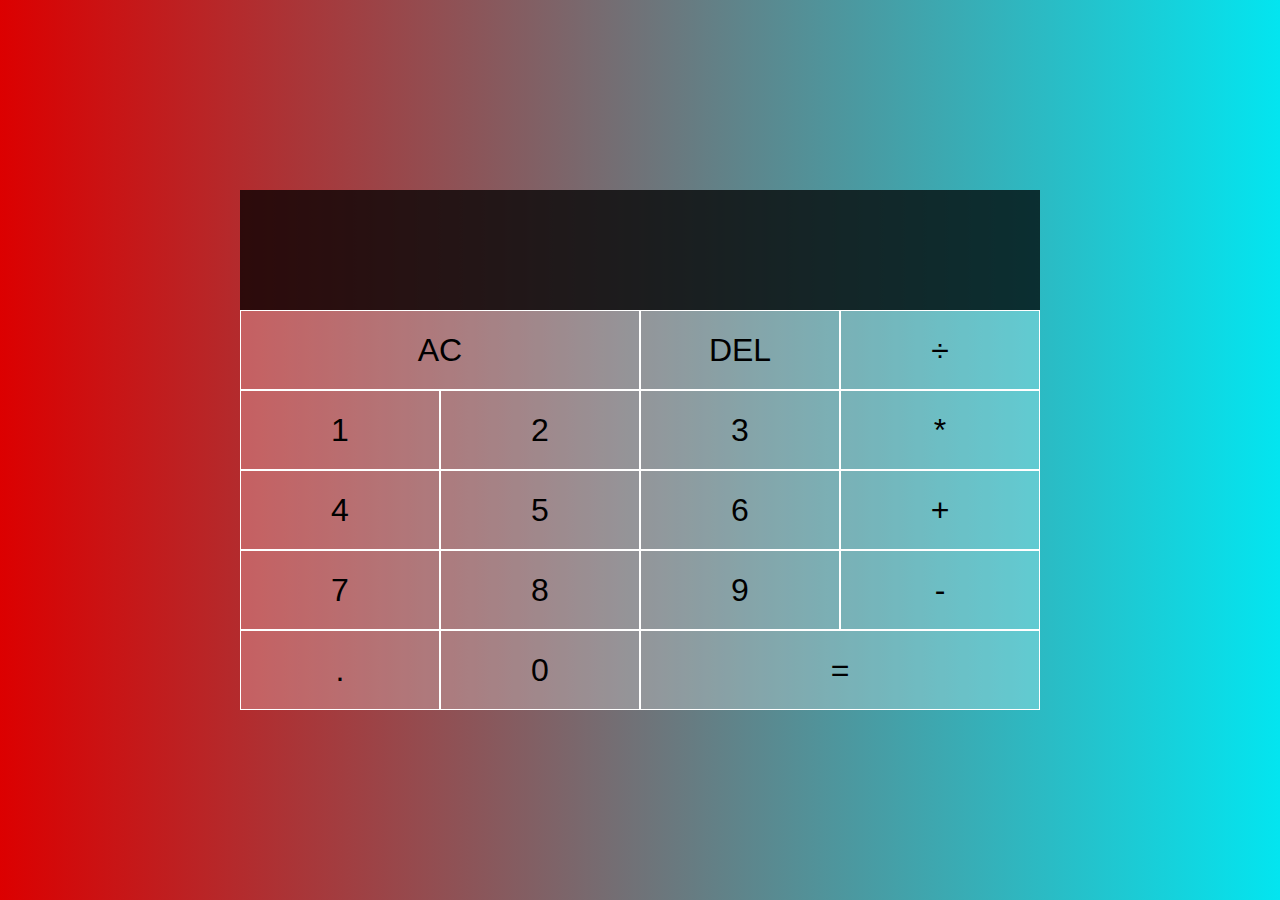
<file: index.html>
<!DOCTYPE html>
<html lang="en">
<!-- Az alapveto karakterkodolas, bongeszo cimsor es egyeb szükseges fajlok csatolasa -->
  <head>
    <meta charset="UTF-8" />
    <meta name="viewport" content="width=device-width, initial-scale=1.0" />
    <meta http-equiv="X-UA-Compatible" content="ie=edge" />
    <title>Szamologep</title>
    <link href="./style.css" rel="stylesheet" />
    <script src="./index.js" defer></script>
  </head>
  <body>
<!-- output osztaly: a szamologep kijelzoje, previous-operand: az elozo muvelet eredmenye,
current-operand: az aktualis muveletet reprezentalja, span-two osztaly: azok a gombok, amik
2 helyet fognak elfoglalni, ezek az AC és Del -->
    <div class="calculator-grid">
      <div class="output">
        <div data-previous-operand class="previous-operand"></div>
        <div data-current-operand class="current-operand"></div>
      </div>
      <button data-all-clear class="span-two">AC</button>
      <button data-delete>DEL</button>
      <button data-operation>÷</button>
      <button data-number>1</button>
      <button data-number>2</button>
      <button data-number>3</button>
      <button data-operation>*</button>
      <button data-number>4</button>
      <button data-number>5</button>
      <button data-number>6</button>
      <button data-operation>+</button>
      <button data-number>7</button>
      <button data-number>8</button>
      <button data-number>9</button>
      <button data-operation>-</button>
      <button data-number>.</button>
      <button data-number>0</button>
      <button data-equals class="span-two">=</button>
    </div>
  </body>
</html>
</file>
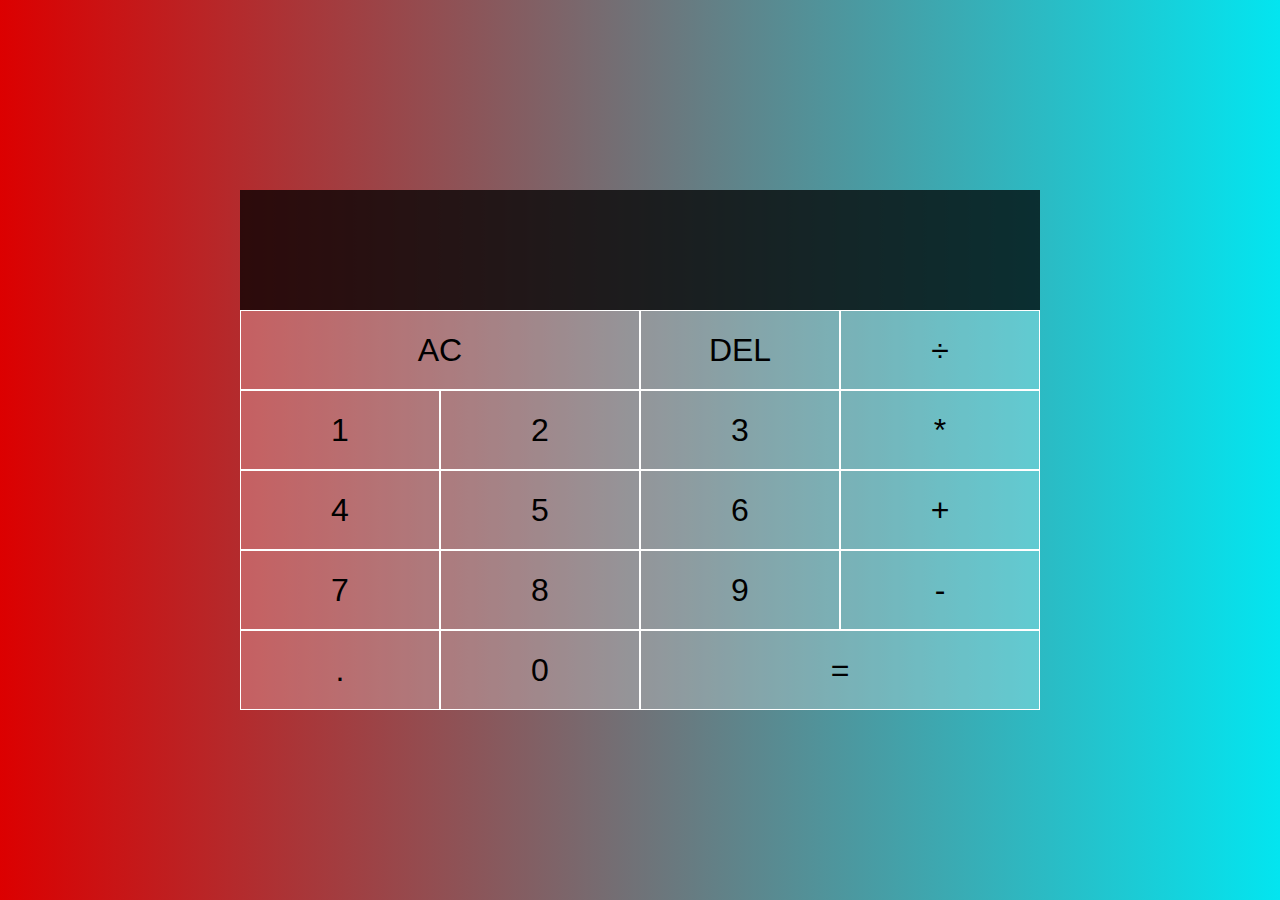
<file: x.html>
<!DOCTYPE html>
<html lang="en">
  <head>
    <meta charset="UTF-8" />
    <meta name="viewport" content="width=device-width, initial-scale=1.0" />
    <meta http-equiv="X-UA-Compatible" content="ie=edge" />
    <title>Calculator</title>
    <link href="./style.css" rel="stylesheet" />
    <script src="./index.js" defer></script>
  </head>
  <body>
    <div class="calculator-grid">
      <div class="output">
        <div data-previous-operand class="previous-operand"></div>
        <div data-current-operand class="current-operand"></div>
      </div>
      <button data-all-clear class="span-two">AC</button>
      <button data-delete>DEL</button>
      <button data-operation>÷</button>
      <button data-number>1</button>
      <button data-number>2</button>
      <button data-number>3</button>
      <button data-operation>*</button>
      <button data-number>4</button>
      <button data-number>5</button>
      <button data-number>6</button>
      <button data-operation>+</button>
      <button data-number>7</button>
      <button data-number>8</button>
      <button data-number>9</button>
      <button data-operation>-</button>
      <button data-number>.</button>
      <button data-number>0</button>
      <button data-equals class="span-two">=</button>
    </div>
  </body>
</html>
</file>
<file: style.css>
/* Minden elemet kivalasztok, majd megadtam a meretezesuket es a betutipusat es vastagsagat*/
*,
*::before,
*::after {
  box-sizing: border-box;
  font-family: Gotham Rounded, sans-serif;
  font-weight: normal;
}

/* Hatter beallitasa piros-kek szinatmenettel*/
body {
  padding: 0;
  margin: 0;
  background: linear-gradient(to right, #dc0000, #03e5f0);
}

/* Gombok megjelenese: racsozott, kepernyo kozepere igazitott, fuggolegesen rendezett,
minden oszlop el van osztva egymastol es 200 pixel szeles, minden sor 80 pixel szeles
hogy az eredmenykijelzon megfelelo nagysagu legyen a minmax erteket 120 pixelre allitottam
maximum erteket auto-ra*/
.calculator-grid {
  display: grid;
  justify-content: center;
  align-content: center;
  min-height: 100vh;
  grid-template-columns: repeat(4, 200px);
  grid-template-rows: minmax(120px, auto) repeat(5, 80px);
}

/* Minden gomra ervenyes tulajdonsagok*/
.calculator-grid > button {
  cursor: pointer;
  font-size: 2rem;
  border: 1px solid white;
  outline: none;
  background-color: rgba(255, 255, 255, 0.25);
}

/*Hatterszin valtoztatas amikor az egerrel ramutatok egy gombra*/
.calculator-grid > button:hover {
  background-color: rgba(255, 255, 255, 0.9);
}

.span-two {
  grid-column: span 2;
}

/*Eredmeny kijelzo beallitasa:teljes szelessegre kiterjed,fekete hattere van, jobbra igazitott
az eredmeny, el vannak osztva egymastol, fuggolegesen rendezett, tul hosszu eredmeny esten
sortorest alkalmaz*/
.output {
  grid-column: 1 / -1;
  background-color: rgba(0, 0, 0, 0.75);
  display: flex;
  align-items: flex-end;
  justify-content: space-around;
  flex-direction: column;
  padding: 10px;
  word-wrap: break-word;
  word-break: break-all;
}

/*Eredmenykijelzo elozo szam, eredmeny megjelenitese: annak szine es merete. Ugyanez az
aktualis szamra*/
.output .previous-operand {
  color: rgba(255, 255, 255, 0.8);
  font-size: 1.5rem;
}

.output .current-operand {
  color: white;
  font-size: 2.5rem;
}
</file>
